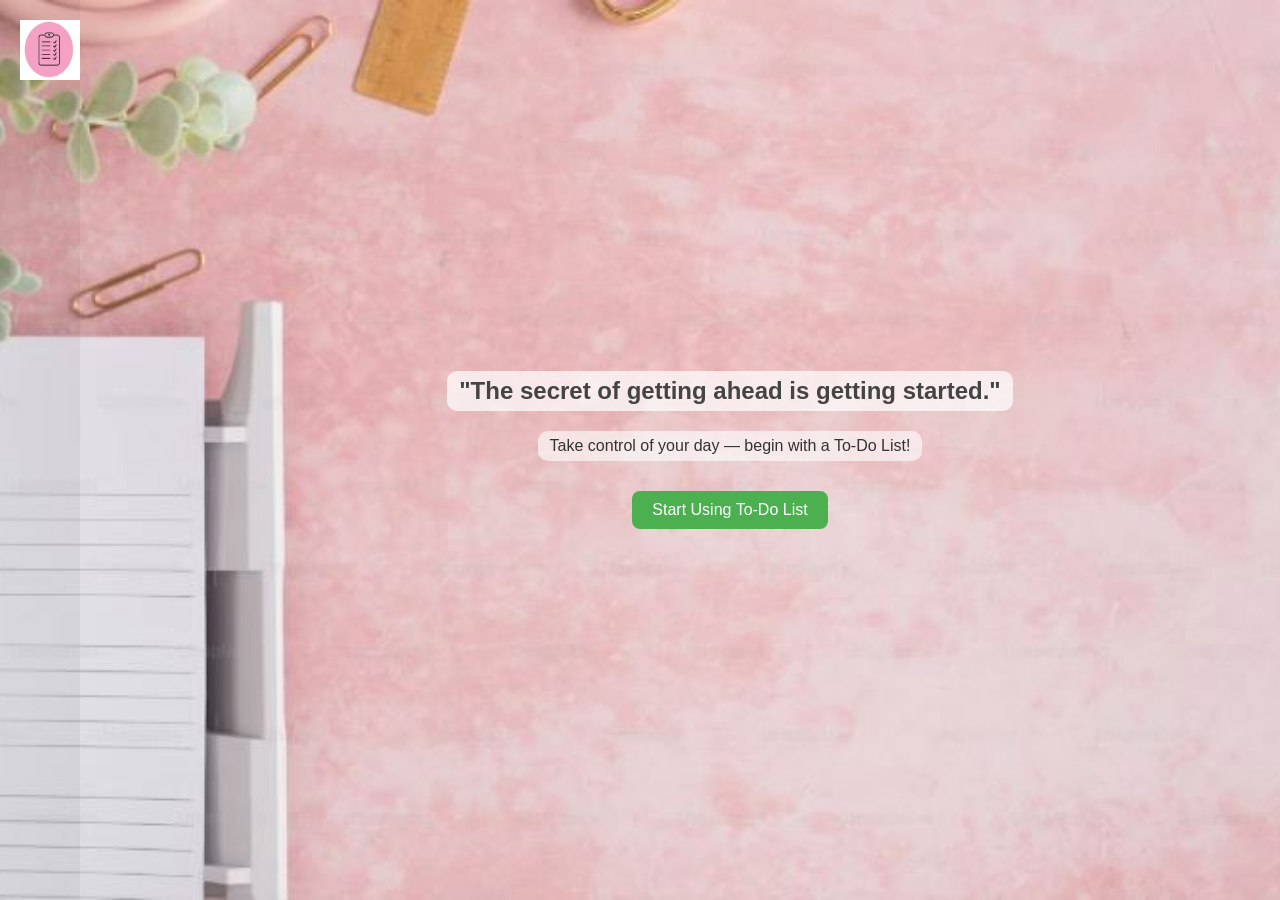
<file: index.html>
<!DOCTYPE html>
<html lang="en">
<head>
  <meta charset="UTF-8" />
  <meta name="viewport" content="width=device-width, initial-scale=1.0"/>
  <title>To-Do Motivation</title>
  <style>
    body {
      margin: 0;
      padding: 0;
      font-family: 'Segoe UI', sans-serif;
      background: url('to do list.JPG') no-repeat center center fixed;
      background-size: cover;
      color: #333;
    }
    .logo {
      position: absolute;
      top: 20px;
      left: 20px;
      width: 60px;
      height: 60px;
    }
    .content {
      height: 100vh;
      display: flex;
      flex-direction: column;
      justify-content: center;
      align-items: center;
      text-align: center;
      backdrop-filter: brightness(1.05); 
      margin-left: 80px;
      padding-left: 100px;
    }
    .quote {
  font-size: 1.5em;
  font-weight: bold;
  margin-bottom: 20px;
  color: #444;
  background-color: rgba(255, 255, 255, 0.7);
  padding: 6px 12px;
  border-radius: 10px;
}

.suggestion {
  font-size: 1em;
  margin-bottom: 30px;
  background-color: rgba(255, 255, 255, 0.6);
  padding: 6px 12px;
  border-radius: 10px;
}

    .start-btn {
      padding: 10px 20px;
      font-size: 1em;
      background-color: #4caf50;
      color: white;
      border: none;
      border-radius: 8px;
      cursor: pointer;
    }
    .start-btn:hover {
      background-color: #45a049;
    }
  </style>
</head>
<body>
  <img src="logo.JPG" alt="Logo" class="logo" />
  <div class="content">
    <div class="quote">"The secret of getting ahead is getting started."</div>
    <div class="suggestion">Take control of your day — begin with a To-Do List!</div>
    <button class="start-btn" onclick="window.location.href='todo.html'">Start Using To-Do List</button>

  </div>
</body>
</html>
</file>
